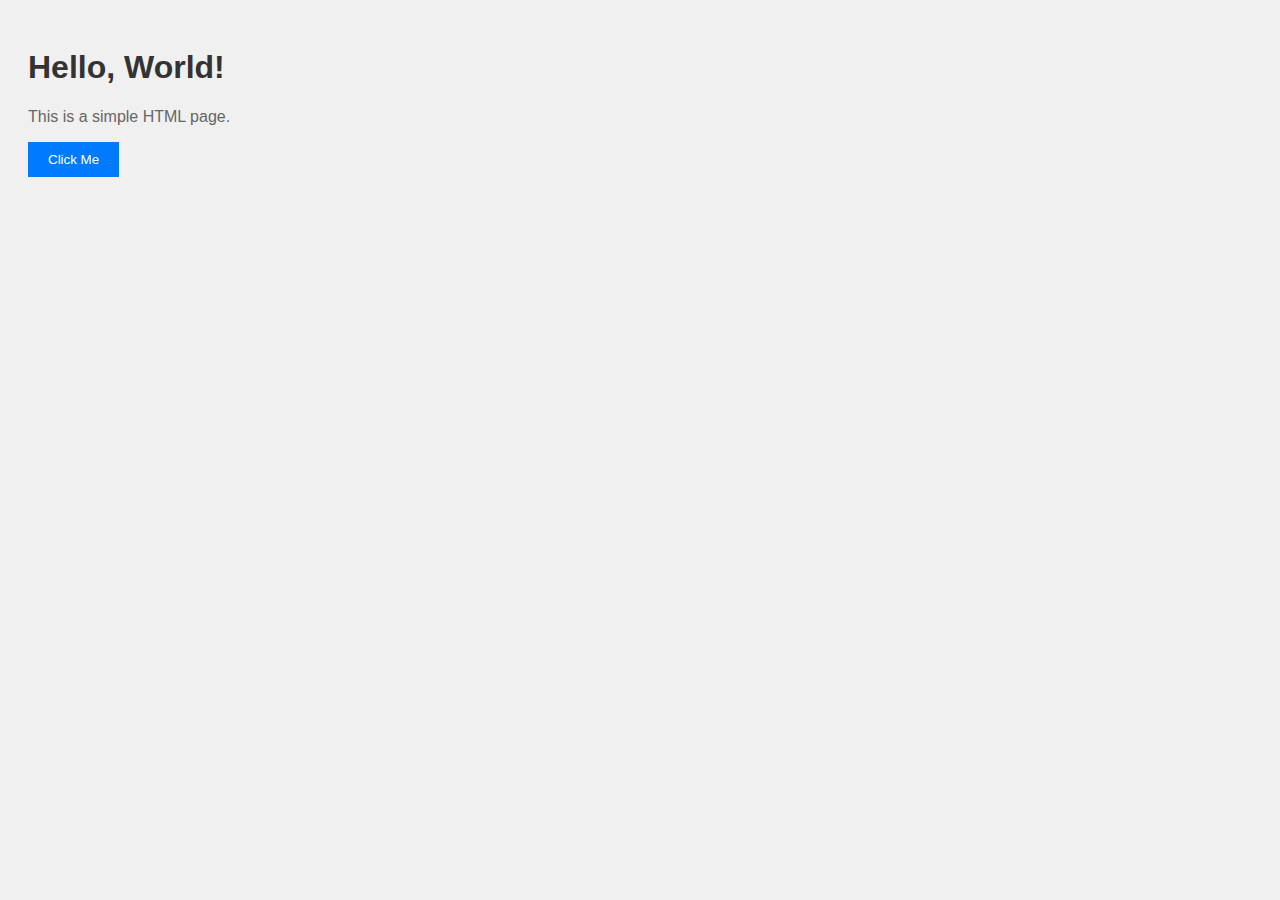
<file: homepage.html>
<!DOCTYPE html>
<html lang="en">
<head>
    <meta charset="UTF-8">
    <meta name="viewport" content="width=device-width, initial-scale=1.0">
    <title>Simple HTML Page</title>
    <link rel="stylesheet" href="styles.css">
</head>
<body>
    <h1>Hello, World!</h1>
    <p>This is a simple HTML page.</p>
    <button id="myButton">Click Me</button>
    <script src="script.js"></script>
</body>
</html>
</file>
<file: styles.css>
body {
    font-family: Arial, sans-serif;
    background-color: #f0f0f0;
    padding: 20px;
}

h1 {
    color: #333;
}

p {
    color: #666;
}

button {
    background-color: #007bff;
    color: #fff;
    padding: 10px 20px;
    border: none;
    cursor: pointer;
}

button:hover {
    background-color: #0056b3;
}
</file>
